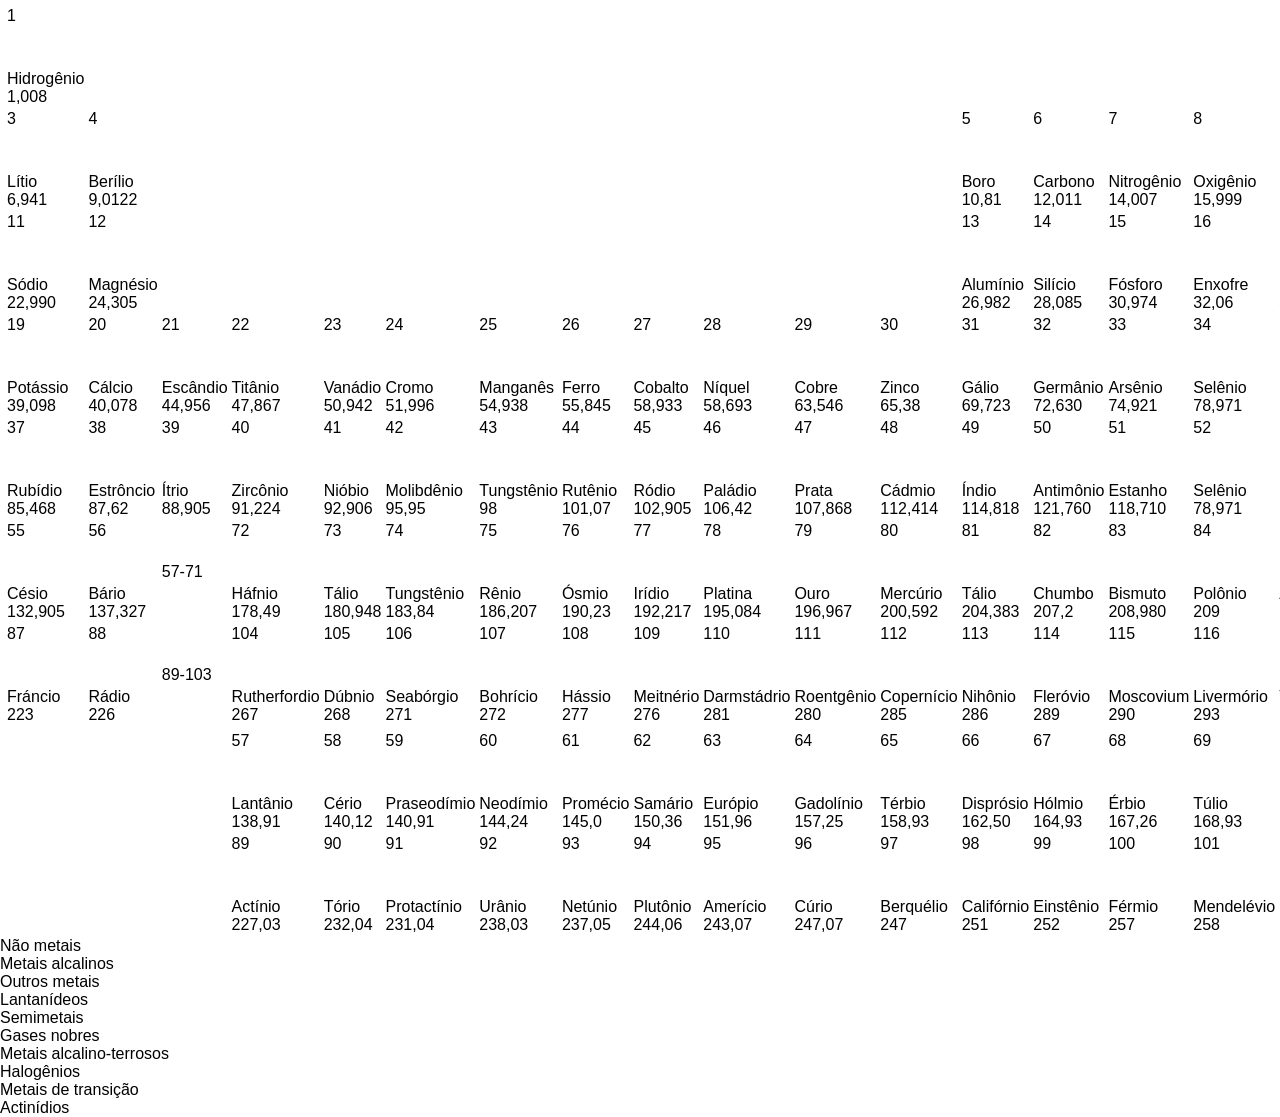
<file: index.html>
<!DOCTYPE html>
<html lang="en">
<head>
    <meta charset="UTF-8">
    <meta name="viewport" content="width=device-width, initial-scale=1.0">
    <title>Tabela periódica</title>
    <link rel="stylesheet" href="style.css">
</head>
<body>
    <table>
        <tr>
            <td class="borderless"></td>
            <td class="borderless"></td>
            <td class="borderless"></td>
            <td class="borderless"></td>
            <td class="borderless"></td>
            <td class="borderless"></td>
            <td class="borderless"></td>
            <td class="borderless"></td>
            <td class="borderless"></td>
            <td class="borderless"></td>
            <td class="borderless"></td>
            <td class="borderless"></td>
            <td class="borderless"></td>
            <td class="borderless"></td>
            <td class="borderless"></td>
            <td class="borderless"></td>
            <td class="borderless"></td>
            <td class="borderless"></td>
            <td class="borderless"></td>
            <td class="borderless"></td>
        </tr>
        <tr>
            <td class="borderless"></td>
            <td class="Ametais"><span>1</span> <h2>H</h2> Hidrogênio <br> 1,008 </td>
            <td class="borderless"></td>
            <td class="borderless"></td>
            <td class="borderless"></td>
            <td class="borderless"></td>
            <td class="borderless"></td>
            <td class="borderless"></td>
            <td class="borderless"></td>
            <td class="borderless"></td>
            <td class="borderless"></td>
            <td class="borderless"></td>
            <td class="borderless"></td>
            <td class="borderless"></td>
            <td class="borderless"></td>
            <td class="borderless"></td>
            <td class="borderless"></td>
            <td class="borderless"></td>
            <td class="gases_nobres"><span>2</span> <h2>He</h2> Hélio <br> 4,0026 </td>
            <td class="borderless"></td>
        </tr>
        <tr>
            <td class="borderless"></td>
            <td class="metais_alcalinos"><span>3</span><h2>Li</h2> Lítio <br> 6,941 </td>
            <td class="metais_alcalinos_terrosos"><span>4</span><h2>Be</h2> Berílio <br> 9,0122 </td>
            <td class="borderless"></td>
            <td class="borderless"></td>
            <td class="borderless"></td>
            <td class="borderless"></td>
            <td class="borderless"></td>
            <td class="borderless"></td>
            <td class="borderless"></td>
            <td class="borderless"></td>
            <td class="borderless"></td>
            <td class="borderless"></td>
            <td class="semimetais"><span>5</span><h2>B</h2> Boro <br> 10,81 </td>
            <td class="Ametais"><span>6</span><h2>C</h2> Carbono <br> 12,011 </td>
            <td class="Ametais"><span>7</span><h2>N</h2> Nitrogênio <br> 14,007 </td>
            <td class="Ametais"><span>8</span><h2>O</h2> Oxigênio <br> 15,999 </td>
            <td class="halogenios"><span>9</span><h2>F</h2> Flúor <br> 18,998 </td>
            <td class="gases_nobres"><span>10</span><h2>Ne</h2> Neônio <br> 4,0026 </td>
            <td class="borderless"></td>
        </tr>
        <tr>
            <td class="borderless"></td>
            <td class="metais_alcalinos"><span>11</span><h2>Na</h2> Sódio <br> 22,990 </td>
            <td class="metais_alcalinos_terrosos"><span>12</span><h2>Mg</h2> Magnésio <br> 24,305 </td>
            <td class="borderless"></td>
            <td class="borderless"></td>
            <td class="borderless"></td>
            <td class="borderless"></td>
            <td class="borderless"></td>
            <td class="borderless"></td>
            <td class="borderless"></td>
            <td class="borderless"></td>
            <td class="borderless"></td>
            <td class="borderless"></td>
            <td class="outros_metais"><span>13</span><h2>Al</h2> Alumínio <br> 26,982 </td>
            <td class="semimetais"><span>14</span><h2>Si</h2> Silício <br> 28,085 </td>
            <td class="Ametais"><span>15</span><h2>P</h2> Fósforo <br> 30,974 </td>
            <td class="Ametais"><span>16</span><h2>S</h2> Enxofre <br> 32,06 </td>
            <td class="halogenios"><span>17</span><h2>Cl</h2> Cloro <br> 35,453 </td>
            <td class="gases_nobres"><span>18</span><h2>Ar</h2> Argônio <br> 39,948 </td>
            <td class="borderless"></td>
        </tr>
        <tr>
            <td class="borderless"></td>
            <td class="metais_alcalinos"><span>19</span><h2>K</h2> Potássio <br> 39,098 </td>
            <td class="metais_alcalinos_terrosos"><span>20</span><h2>Ca</h2> Cálcio <br> 40,078 </td>
            <td class="metais_transicao"><span>21</span><h2>Sc</h2> Escândio <br> 44,956 </td>
            <td class="metais_transicao"><span>22</span><h2>Ti</h2> Titânio <br> 47,867 </td>
            <td class="metais_transicao"><span>23</span><h2>V</h2> Vanádio <br> 50,942 </td>
            <td class="metais_transicao"><span>24</span><h2>Cr</h2> Cromo <br> 51,996 </td>
            <td class="metais_transicao"><span>25</span><h2>Mn</h2> Manganês <br> 54,938 </td>
            <td class="metais_transicao"><span>26</span><h2>Fe</h2> Ferro <br> 55,845 </td>
            <td class="metais_transicao"><span>27</span><h2>Co</h2> Cobalto <br> 58,933 </td>
            <td class="metais_transicao"><span>28</span><h2>Ni</h2> Níquel <br> 58,693 </td>
            <td class="metais_transicao"><span>29</span><h2>Cu</h2> Cobre <br> 63,546 </td>
            <td class="metais_transicao"><span>30</span><h2>Zn</h2> Zinco <br> 65,38 </td>
            <td class="outros_metais"><span>31</span><h2>Ga</h2> Gálio <br> 69,723 </td>
            <td class="semimetais"><span>32</span><h2>Ge</h2> Germânio <br> 72,630 </td>
            <td class="semimetais"><span>33</span><h2>As</h2> Arsênio <br> 74,921 </td>
            <td class="Ametais"><span>34</span><h2>Se</h2> Selênio <br> 78,971 </td>
            <td class="halogenios"><span>35</span><h2>Br</h2> Bromo <br> 79,904 </td>
            <td class="gases_nobres"><span>36</span><h2>Kr</h2> Criptônio <br> 83,798 </td>
            <td class="borderless"></td>
        </tr>
        <tr>
            <td class="borderless"></td>
            <td class="metais_alcalinos"><span>37</span><h2>Rb</h2> Rubídio <br> 85,468 </td>
            <td class="metais_alcalinos_terrosos"><span>38</span><h2>Sr</h2> Estrôncio <br> 87,62 </td>
            <td class="metais_transicao"><span>39</span><h2>Y</h2> Ítrio <br> 88,905 </td>
            <td class="metais_transicao"><span>40</span><h2>Zr</h2> Zircônio <br> 91,224 </td>
            <td class="metais_transicao"><span>41</span><h2>Nb</h2> Nióbio <br> 92,906 </td>
            <td class="metais_transicao"><span>42</span><h2>Mo</h2> Molibdênio <br> 95,95 </td>
            <td class="metais_transicao"><span>43</span><h2>Tc</h2> Tungstênio <br> 98 </td>
            <td class="metais_transicao"><span>44</span><h2>Ru</h2> Rutênio <br> 101,07 </td>
            <td class="metais_transicao"><span>45</span><h2>Rh</h2> Ródio <br> 102,905 </td>
            <td class="metais_transicao"><span>46</span><h2>Pd</h2> Paládio <br> 106,42 </td>
            <td class="metais_transicao"><span>47</span><h2>Ag</h2> Prata <br> 107,868 </td>
            <td class="metais_transicao"><span>48</span><h2>Cd</h2> Cádmio <br> 112,414 </td>
            <td class="outros_metais"><span>49</span><h2>In</h2> Índio <br> 114,818 </td>
            <td class="outros_metais"><span>50</span><h2>Sb</h2> Antimônio <br> 121,760 </td>
            <td class="semimetais"><span>51</span><h2>Sn</h2> Estanho <br> 118,710 </td>
            <td class="semimetais"><span>52</span><h2>Se</h2> Selênio <br> 78,971 </td>
            <td class="halogenios"><span>53</span><h2>Br</h2> Bromo <br> 79,904 </td>
            <td class="gases_nobres"><span>54</span><h2>Kr</h2> Criptônio <br> 83,798 </td>
            <td class="borderless"></td>
        </tr>
        <tr>
            <td class="borderless"></td>
            <td class="metais_alcalinos"><span>55</span><h2>Cs</h2> Césio <br> 132,905 </td>
            <td class="metais_alcalinos_terrosos"><span>56</span><h2>Ba</h2> Bário <br> 137,327 </td>
            <td class="borderless"><span>57-71</span></td>
            <td class="metais_transicao"><span>72</span><h2>Hf</h2> Háfnio <br> 178,49 </td>
            <td class="metais_transicao"><span>73</span><h2>Ta</h2> Tálio <br> 180,948 </td>
            <td class="metais_transicao"><span>74</span><h2>W</h2> Tungstênio <br> 183,84 </td>
            <td class="metais_transicao"><span>75</span><h2>Re</h2> Rênio <br> 186,207 </td>
            <td class="metais_transicao"><span>76</span><h2>Os</h2> Ósmio <br> 190,23 </td>
            <td class="metais_transicao"><span>77</span><h2>Ir</h2> Irídio <br> 192,217 </td>
            <td class="metais_transicao"><span>78</span><h2>Pt</h2> Platina <br> 195,084 </td>
            <td class="metais_transicao"><span>79</span><h2>Au</h2> Ouro <br> 196,967 </td>
            <td class="metais_transicao"><span>80</span><h2>Hg</h2> Mercúrio <br> 200,592 </td>
            <td class="outros_metais"><span>81</span><h2>Tl</h2> Tálio <br> 204,383 </td>
            <td class="outros_metais"><span>82</span><h2>Pb</h2> Chumbo <br> 207,2 </td>
            <td class="outros_metais"><span>83</span><h2>Bi</h2> Bismuto <br> 208,980 </td>
            <td class="semimetais"><span>84</span><h2>Po</h2> Polônio <br> 209 </td>
            <td class="halogenios"><span>85</span><h2>At</h2> Astmio <br> 210 </td>
            <td class="gases_nobres"><span>86</span><h2>Rn</h2> Radônio <br> 222 </td>
            <td class="borderless"></td>
        </tr>
        <tr>
            <td class="borderless"></td>
            <td class="metais_alcalinos"><span>87</span><h2>Fr</h2> Fráncio <br> 223 </td>
            <td class="metais_alcalinos_terrosos"><span>88</span><h2>Ra</h2> Rádio <br> 226 </td>
            <td class="borderless"><span>89-103</span></td>
            <td class="metais_transicao"><span>104</span><h2>Rf</h2> Rutherfordio <br> 267 </td>
            <td class="metais_transicao"><span>105</span><h2>Db</h2> Dúbnio <br> 268 </td>
            <td class="metais_transicao"><span>106</span><h2>Sg</h2> Seabórgio <br> 271 </td>
            <td class="metais_transicao"><span>107</span><h2>Bh</h2> Bohrício <br> 272 </td>
            <td class="metais_transicao"><span>108</span><h2>Hs</h2> Hássio <br> 277 </td>
            <td class="metais_transicao"><span>109</span><h2>Mt</h2> Meitnério <br> 276 </td>
            <td class="metais_transicao"><span>110</span><h2>Ds</h2> Darmstádrio <br> 281 </td>
            <td class="metais_transicao"><span>111</span><h2>Rg</h2> Roentgênio <br> 280 </td>
            <td class="metais_transicao"><span>112</span><h2>Cn</h2> Copernício <br> 285 </td>
            <td class="outros_metais"><span>113</span><h2>Nh</h2> Nihônio <br> 286 </td>
            <td class="outros_metais"><span>114</span><h2>Fl</h2> Fleróvio <br> 289 </td>
            <td class="outros_metais"><span>115</span><h2>Mc</h2> Moscovium <br> 290 </td>
            <td class="outros_metais"><span>116</span><h2>Lv</h2> Livermório <br> 293 </td>
            <td class="halogenios"><span>117</span><h2>Ts</h2> Tennessino <br> 294 </td>
            <td class="gases_nobres"><span>118</span><h2>Og</h2> Oganessônio <br> 294 </td>
            <td class="borderless"></td>
        </tr>
        <tr>
            <td class="borderless"></td>
            <td class="borderless"></td>
            <td class="borderless"></td>
            <td class="borderless"></td>
            <td class="borderless"></td>
            <td class="borderless"></td>
            <td class="borderless"></td>
            <td class="borderless"></td>
            <td class="borderless"></td>
            <td class="borderless"></td>
            <td class="borderless"></td>
            <td class="borderless"></td>
            <td class="borderless"></td>
            <td class="borderless"></td>
            <td class="borderless"></td>
            <td class="borderless"></td>
            <td class="borderless"></td>
            <td class="borderless"></td>
            <td class="borderless"></td>
            <td class="borderless"></td>
        </tr>
        <tr>
            <td class="borderless"></td>
            <td class="borderless"></td>
            <td class="borderless"></td>
            <td class="borderless"></td>
            <td class="lantanideos"><span>57</span><h2>La</h2> Lantânio <br>138,91</td>
            <td class="lantanideos"><span>58</span><h2>Ce</h2> Cério <br>140,12</td>
            <td class="lantanideos"><span>59</span><h2>Pr</h2> Praseodímio <br>140,91</td>
            <td class="lantanideos"><span>60</span><h2>Nd</h2> Neodímio <br>144,24</td>
            <td class="lantanideos"><span>61</span><h2>Pm</h2> Promécio <br>145,0</td>
            <td class="lantanideos"><span>62</span><h2>Sm</h2> Samário <br>150,36</td>
            <td class="lantanideos"><span>63</span><h2>Eu</h2> Európio <br>151,96</td>
            <td class="lantanideos"><span>64</span><h2>Gd</h2> Gadolínio <br>157,25</td>
            <td class="lantanideos"><span>65</span><h2>Tb</h2> Térbio <br>158,93</td>
            <td class="lantanideos"><span>66</span><h2>Dy</h2> Disprósio <br>162,50</td>
            <td class="lantanideos"><span>67</span><h2>Ho</h2> Hólmio <br>164,93</td>
            <td class="lantanideos"><span>68</span><h2>Er</h2> Érbio <br>167,26</td>
            <td class="lantanideos"><span>69</span><h2>Tm</h2> Túlio <br>168,93</td>
            <td class="lantanideos"><span>70</span><h2>Yb</h2> Itérbio <br>173,05</td>
            <td class="lantanideos"><span>71</span><h2>Lu</h2> Lutécio <br>174,97</td>
            <td class="borderless"></td>
        </tr>
        <tr>
            <td class="borderless"></td>
            <td class="borderless"></td>
            <td class="borderless"></td>
            <td class="borderless"></td>
            <td class="actinidios"><span>89</span><h2>Ac</h2> Actínio <br>227,03</td>
            <td class="actinidios"><span>90</span><h2>Th</h2> Tório <br>232,04</td>
            <td class="actinidios"><span>91</span><h2>Pa</h2> Protactínio <br>231,04</td>
            <td class="actinidios"><span>92</span><h2>U</h2> Urânio <br>238,03</td>
            <td class="actinidios"><span>93</span><h2>Np</h2> Netúnio <br>237,05</td>
            <td class="actinidios"><span>94</span><h2>Pu</h2> Plutônio <br>244,06</td>
            <td class="actinidios"><span>95</span><h2>Am</h2> Amerício <br>243,07</td>
            <td class="actinidios"><span>96</span><h2>Cm</h2> Cúrio <br>247,07</td>
            <td class="actinidios"><span>97</span><h2>Bk</h2> Berquélio <br>247</td>
            <td class="actinidios"><span>98</span><h2>Cf</h2> Califórnio <br>251</td>
            <td class="actinidios"><span>99</span><h2>Es</h2> Einstênio <br>252</td>
            <td class="actinidios"><span>100</span><h2>Fm</h2> Férmio <br>257</td>
            <td class="actinidios"><span>101</span><h2>Md</h2> Mendelévio <br>258</td>
            <td class="actinidios"><span>102</span><h2>No</h2> Nobélio <br>259</td>
            <td class="actinidios"><span>103</span><h2>Lr</h2> Laurêncio <br>262</td>
            <td class="borderless"></td>
        </tr>
    </table>

    <div class="legenda-container">
        <div class="legenda-item"><span class="box nao-metais"></span> Não metais</div>
        <div class="legenda-item"><span class="box alcalinos"></span> Metais alcalinos</div>
        <div class="legenda-item"><span class="box outros-metais"></span> Outros metais</div>
        <div class="legenda-item"><span class="box lantanideos"></span> Lantanídeos</div>
        <div class="legenda-item"><span class="box semimetais"></span> Semimetais</div>
        <div class="legenda-item"><span class="box gases-nobres"></span> Gases nobres</div>
        <div class="legenda-item"><span class="box alcalino-terrosos"></span> Metais alcalino-terrosos</div>
        <div class="legenda-item"><span class="box halogenios"></span> Halogênios</div>
        <div class="legenda-item"><span class="box transicao"></span> Metais de transição</div>
        <div class="legenda-item"><span class="box actinidios"></span> Actinídios</div>
        </div>
    </div>

</body>
</html>
</file>
<file: style.css>
* {
    margin:0;
    box-sizing: border-box;
}

header{ text-align: center;}

ul { list-style:none;
padding: 10PX;}

.nav-btn { display: inline-block;
width: 4.5%}

.logo {width: 20%;
vertical-align: middle}

.logo img {width: 66.81px;
height: 79.38;}

body { font-family: "Roboto", sans-serif;}

.nav-link{ font-size: 13px;
text-decoration: none;
color: black;
font-weight: 500;
letter-spacing: 2px;
}

#sec01 { background-image: url(https://preview.colorlib.com/theme/rooftop/img/header-bg.png);
height: 78vh;
background-size: contain;
background-repeat: no-repeat;
background-position: center;
position: relative;}

#roof { position: absolute;
top: 50%;
text-align: center;
left: 50%;
transform: translate(-50%, -50%);}

#roof p { font-family: "Playfair Display", serif;
font-size: 72px;
font-weight: 500;
letter-spacing: 10.8px;
color: white;}

hr { border: 0;
border-bottom: solid 1px white;
margin: 16px 0;}

#roof span { font-size: 18px;
text-transform: uppercase;
color: white;
font-weight: 400;
line-height: 1.7;
padding: 8px 0;}

#sec02 { width: 60%;
    margin: auto;
}

.esquerda { display: inline-block;
    width: 49%;
    height: 1175px;
    background-color: #fdfdfd;
    vertical-align: middle;
    padding-left: 50px;
    padding-top: 50px;
}

.direita { display: inline-block;
    width: 49%;
    height: 1175px;
    background-color: #faf5f0;
    vertical-align: middle;
    padding-left: 50px;
    padding-top: 50px;
}

#sec04 { width: 60%;
    margin: auto;
}

.esquerda2 { display: inline-block;
    width: 49%;
    height: 800px;
    background-color: #fdfdfd;
    vertical-align: middle;
    padding-left: 80px;
    padding-top: 50px;
    line-height: 1.6;
}

.direita2 { display: inline-block;
    width: 49%;
    height: 800px;
    background-color: #faf5f0;
    vertical-align: middle;
    padding-left: 80px;
    padding-top: 90px;
}

#sec05 {width: 60%;
    margin: auto;
}

.esquerda3 { display: inline-block;
    width: 49%;
    height: 800px;
    background-color: white;
    vertical-align: middle;
    padding-left: 50px;
    padding-top: 50px;
    line-height: 1.6;
}

.direita3 { display: inline-block;
    width: 49%;
    height: 900px;
    background-color: white;
    vertical-align: middle;
    padding-left: 70px;
    padding-top: 90px;
}

#sec06 { width: 60%;
    margin: auto;
}

#sec07 { padding-top: 150px;
    display: flex;
    align-items: center;
    justify-content: center;
    gap: 50px;
}

.esquerda4 { display: inline-block;
    width: 49%;
    height: 700px;
    vertical-align: middle;
    padding-left: 50px;
}

.direita4 { display: inline-block;
    width: 49%;
    height: 700px;
    vertical-align:auto;
    padding-left: 50px;
}

#sec08 { width: auto;
    padding-left: 15%;
    padding-right: 15%;
    padding-top: 5%;
    background: #020b2d;
}

h2 {font-family: "Playfair Display", serif;
    font-style: italic;
    font-size: 21px;
    font-weight: 500;
    letter-spacing: 2.7px;
    color: #ffffff;
    margin-bottom: 20px;
}

.footer {
    color: white;
    padding: 50px;
}

.footer-container {
    display: flex;
    justify-content: space-between;
    flex-wrap: wrap;
}

.footer-container div {
    width: 18%;
}

.footer h3 {
    margin-bottom: 15px;
}

.text-menu { text-align: left;
    display: inline-block;
    padding: 0 55px 30px 0;
    display: flex;
    justify-content: center;
    height: 100vh;
    flex-direction: column;
}

h3 { font-family: "Playfair Display", serif;
    font-style: italic;
    font-size: 21px;
    font-weight: 500;
    letter-spacing: 2.7px;
    color: #000000;
    margin-bottom: 20px;
}

p.menu-item { font-family: "Roboto", sans-serif;
    font-size: 15px;
    color: #010000;
    margin: 0 0 10px;
}

#legenda-menu { font-family: "Roboto", sans-serif;
    font-size: 15px;
    color: #777777;
    margin: 0 0 50px;
    line-height: 2.0;
}

li { font-family: "Roboto", sans-serif;
    font-size: 15px;
    color: #000000;
    margin: 0 0 35px;
}

h1 { font-family: "Playfair Display", serif;
    font-size: 48px; 
    font-weight: 500;
    letter-spacing: 0.5px;
    margin: 0 0 20px;
}

.btn-menu { display: inline-block;
    padding: 12px 25px;
    background-color: #b59b6a;
    color: white;
    text-decoration: none;
    width: fit-content;
}

.single-menu { text-align: center;
    display: inline-block;
    padding: 100px 0;
    width: 90%;
    height: 200px;
    margin-bottom: 50px;
} 

#sec03 { width: 60%;
    margin: auto;
    padding: 280px 0 0 0;
}

.img01 { display: inline-block;
    position: relative;
    top: 50px;
    left: 50px;
}

.img02 { display: inline-block;
    position: relative;
    top: 50px;
    left: 90px;
}

.img03 { display: inline-block;
    position: relative;
    top: 50px;
    left: 50px;
}

.img04 { display: inline-block;
    position: relative;
    top: 50px;
    left: 50px;
}

.img05 { display: inline-block;
    position: relative;
    top: 50px;
    left: 50px;
}

.img01:hover img{
    filter:brightness(60%);
    transform: scale(1.07);
    overflow: hidden;
}

.img02:hover img{
    filter:brightness(60%);
    transform: scale(1.07);
    overflow: hidden;
}

.img03:hover img{
    filter:brightness(60%);
    transform: scale(1.07);
    overflow: hidden;
}

.img04:hover img{
    filter:brightness(60%);
    transform: scale(1.07);
    overflow: hidden;
}

#sec09 { width: 60%;
    margin: auto;
}

.esquerda5 { display: inline-block;
    width: 49%;
    height: 800px;
    background-color: white;
    vertical-align: middle;
    padding-left: 10px;
    padding-top: 50px;
    line-height: 1.6;
}

.direita5 { display: inline-block;
    width: 49%;
    height: 900px;
    background-color: white;
    vertical-align: middle;
    padding-left: 130px;
    padding-top: 180px;
}

#sec010 {width: 60%;
    margin: auto;
    padding-bottom: 120px;
}

#sec011 { width: 60%;
    margin: auto;
}

.esquerda6 { display: inline-block;
    width: 49%;
    height: 800px;
    background-color: white;
    vertical-align: middle;
    padding-left: 10px;
    padding-top: -5px;
    line-height: 1.6;
}

.direita6 { display: inline-block;
    width: 49%;
    height: 900px;
    background-color: white;
    vertical-align: middle;
    padding-left: 90px;
    padding-top: 270px;
}

#sec012 {width: 60%;
    margin: auto;
    padding-top: 120px;
    padding-bottom: 120px;
}

#sec013 { width: 60%;
    margin: auto;
    padding-top: 500px;
}

.text-sample {
    max-width: 1100px;
    padding-top: 3%;
    margin: 50px auto;
    font-family: 'Roboto', sans-serif;
    line-height: 1.8;
    color: #777;
}

.text-sample h3 {
    font-family: "Playfair Display", serif;
    font-size: 32px;
    color: #222;
    margin-bottom: 30px;
}

b { color: #ad9966; font-weight: bold; }
i { font-style: italic; }
sup { font-size: 10px; color: #ad9966; }
sub { font-size: 10px; color: #ad9966; }
strike { text-decoration: line-through; color: #ad9966; }
u { text-decoration: underline; color: #ad9966; }

.alignment-section {
    max-width: 1100px;
    margin: 60px auto;
    padding: 0 20px;
    font-family: 'Roboto', sans-serif;
}

.align-container h3 {
    font-family: 'Playfair Display', serif;
    font-size: 24px;
    margin-bottom: 20px;
    color: #222;
}

.title-right {
    text-align: right;
}

.content-box {
    display: flex;
    gap: 30px;
    align-items: flex-start;
    margin-bottom: 40px;
}

.content-box img {
    width: 300px; 
    height: auto;
}

.content-box p {
    color: #777;
    line-height: 1.6;
    font-size: 14px;
}

.right-aligned .content-box p {
    text-align: right;
}

.separator {
    border: 0;
    border-top: 1px solid #eee;
    margin: 40px 0;
}

@media (max-width: 768px) {
    .content-box {
        flex-direction: column;
        text-align: left;
    }
    .content-box img {
        width: 100%;
    }
    .title-right {
        text-align: left;
    }
}

.definition-area {
    max-width: 1100px;
    margin: 60px auto;
    padding: 0 20px;
}

.main-title {
    font-family: 'Playfair Display', serif;
    font-size: 28px;
    margin-bottom: 40px;
}

.definition-grid {
    display: grid;
    grid-template-columns: repeat(3, 1fr);
    gap: 40px;
}

.def-item h4 {
    font-family: 'Playfair Display', serif;
    font-size: 18px;
    margin-bottom: 20px;
}

.def-item p {
    color: #777;
    font-size: 14px;
    line-height: 1.6;
}

.table-section {
    max-width: 1000px;
    margin: 50px auto;
    font-family: 'Roboto', sans-serif;
}

.table-title {
    font-family: 'Playfair Display', serif;
    font-size: 28px;
    margin-bottom: 30px;
}

.table-container {
    background: #f9f9ff;
    padding: 40px;
}

.custom-table {
    width: 100%;
    border-collapse: collapse;
}

.custom-table th {
    text-align: left;
    padding: 15px;
    font-size: 13px;
    color: #222;
    border-bottom: 1px solid #eee;
}

.custom-table td {
    padding: 15px;
    border-bottom: 1px solid #eee;
    color: #777;
    font-size: 14px;
    vertical-align: middle;
}

.custom-table td img {
    width: 30px;
    margin-right: 15px;
    vertical-align: middle;
}

.progress-container {
    background: #e9ecef;
    height: 5px;
    width: 100%;
    border-radius: 10px;
}
.progress-bar {
    height: 100%;
    border-radius: 10px;
}

.blue   { background-color: #6382f0; }
.pink   { background-color: #e66686; }
.orange { background-color: #f09359; }
.green  { background-color: #73fbaf; }
.purple { background-color: #9c6ef1; }

.gallery-section {
    max-width: 1200px;
    margin: 50px auto;
    padding: 0 20px;
}

.gallery-title {
    font-family: 'Playfair Display', serif;
    font-size: 28px;
    margin-bottom: 30px;
}

.gallery-grid {
    display: grid;
    grid-template-columns: repeat(12, 1fr);
    gap: 20px;
}

.gallery-item img {
    width: 100%;
    height: 250px;
    object-fit: cover;
    display: block;
    transition: transform 0.3s ease;
}

.gallery-item img:hover {
    transform: scale(1.03);
    cursor: pointer;
}

.item-1, .item-2, .item-3, .item-6, .item-7, .item-8 {
    grid-column: span 4;
}

.item-wide-1, .item-wide-2 {
    grid-column: span 6;
}

@media (max-width: 768px) {
    .gallery-item {
        grid-column: span 12;
    }
}

.category-section {
    max-width: 1200px;
    margin: 50px auto;
    padding: 0 20px;
}

.category-container {
    display: flex;
    gap: 20px;
    justify-content: center;
}

.category-card {
    flex: 1;
    height: 300px;
    background-position: center;
    background-size: cover;
    position: relative;
    display: flex;
    align-items: center;
    justify-content: center;
}

.overlay {
    background-color: rgba(0, 0, 0, 0.7);
    width: 80%;
    height: 70%;
    display: flex;
    flex-direction: column;
    align-items: center;
    justify-content: center;
    color: white;
    text-align: center;
    padding: 20px;
}

.overlay h3 {
    font-family: 'Playfair Display', serif;
    font-size: 20px;
    letter-spacing: 2px;
    margin-bottom: 10px;
}

.line {
    width: 60px;
    height: 1px;
    background-color: white;
    margin: 15px 0;
}

.overlay p {
    font-size: 14px;
    font-family: 'Roboto', sans-serif;
    font-weight: 300;
}

@media (max-width: 768px) {
    .category-container {
        flex-direction: column;
    }
    .category-card {
        height: 250px;
    }
}

.blog-post {
    max-width: 800px;
    margin: 40px auto;
    font-family: 'Roboto', sans-serif;
}

.post-thumb img {
    width: 100%;
    height: auto;
    display: block;
    margin-bottom: 30px;
}

.post-details h3 {
    font-family: 'Playfair Display', serif;
    font-size: 28px;
    color: #222;
    margin-bottom: 20px;
}

.post-details p {
    font-size: 15px;
    line-height: 1.6;
    color: #777;
    margin-bottom: 30px;
}

.btn-view-more {
    display: inline-block;
    padding: 12px 35px;
    border: 1px solid #eee;
    text-decoration: none;
    color: #222;
    font-size: 13px;
    font-weight: 500;
    letter-spacing: 1px;
    background-color: #fff;
    transition: all 0.3s ease;
}

.btn-view-more:hover {
    background-color: #ad9966;
    color: #fff;
    border-color: #ad9966;
}

.container {
    max-width: 1100px;
    margin: 50px auto;
    font-family: 'Roboto', sans-serif;
}

.main-image img {
    width: 100%;
    margin-bottom: 40px;
}

.blog-wrapper {
    display: flex;
    gap: 50px;
}

.meta-info {
    width: 25%;
    text-align: right;
}

.categories {
    color: #222;
    font-size: 14px;
    margin-bottom: 30px;
}

.meta-item {
    margin-bottom: 15px;
    color: #777;
    font-size: 14px;
    display: flex;
    justify-content: flex-end;
    align-items: center;
    gap: 10px;
}

.social-icons {
    margin-top: 30px;
}

.social-icons a {
    text-decoration: none;
    color: #222;
    margin-left: 15px;
    font-size: 16px;
}

.post-content {
    width: auto;
}

.post-content h2 {
    font-family: 'Playfair Display', serif;
    font-size: 30px;
    margin-bottom: 25px;
    color: #222;
}

.post-content p {
    color: #777;
    line-height: 1.8;
    margin-bottom: 25px;
    font-size: 15px;
}

@media (max-width: 768px) {
    .blog-wrapper {
        flex-direction: column;
    }
    .meta-info, .post-content {
        width: 100%;
        text-align: left;
    }
    .meta-item {
        justify-content: flex-start;
    }
}

.image-text-block {
    max-width: 1000px;
    margin: 40px auto;
    padding: 0 20px;
    font-family: 'Roboto', sans-serif;
}

.image-row {
    display: flex;
    gap: 20px;
    margin-bottom: 30px;
}

.single-img {
    flex: 1;
}

.single-img img {
    width: 100%;
    height: 400px;
    object-fit: cover;
    display: block;
}

.text-content p {
    color: #777;
    font-size: 15px;
    line-height: 1.8;
    margin-bottom: 25px;
}

@media (max-width: 768px) {
    .image-row {
        flex-direction: column;
    }
    .single-img img {
        height: 300px;
    }
}

.comment-form-area {
    background-color: #f9f9ff;
    padding: 60px 0;
}

.comment-container {
    max-width: 800px;
    margin: 0 auto;
    background: #fff;
    padding: 40px;
    border: 1px solid #eee;
}

.comment-container h3 {
    font-family: 'Playfair Display', serif;
    font-size: 22px;
    text-align: center;
    margin-bottom: 40px;
    color: #222;
}

.comment-container input, 
.comment-container textarea {
    width: 100%;
    padding: 12px 15px;
    border: 1px solid #eee;
    font-family: 'Roboto', sans-serif;
    font-size: 13px;
    color: #777;
    margin-bottom: 20px;
    outline: none;
    transition: 0.3s;
}

.comment-container input:focus, 
.comment-container textarea:focus {
    border-color: #ad9966;
}

.form-group-inline {
    display: flex;
    gap: 20px;
}

.form-group-inline input {
    flex: 1;
}

.form-submit {
    text-align: center;
    margin-top: 10px;
}

.btn-post {
    background-color: #ad9966;
    color: #fff;
    border: none;
    padding: 15px 40px;
    font-family: 'Roboto', sans-serif;
    font-weight: 500;
    text-transform: uppercase;
    cursor: pointer;
    transition: 0.3s;
}

.btn-post:hover {
    background-color: #8e7d53;
    box-shadow: 0 10px 20px rgba(0,0,0,0.1);
}

@media (max-width: 600px) {
    .form-group-inline {
        flex-direction: column;
        gap: 0;
    }
}
</file>
